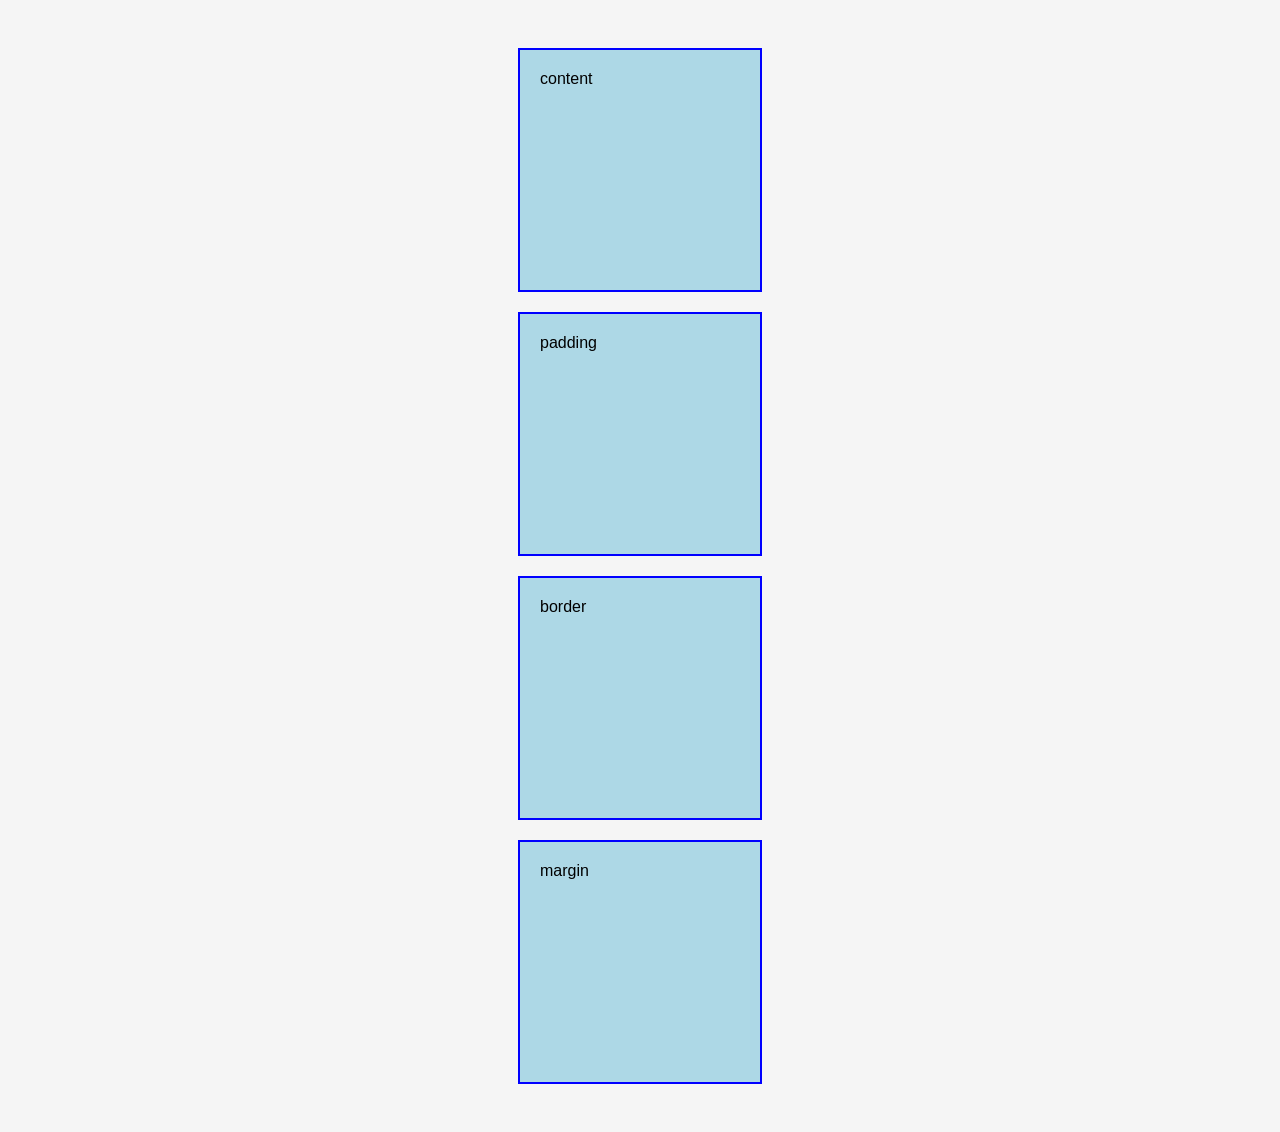
<file: box-model-practice.html>
<!DOCTYPE html>
 <html lang="en">
 <head>
  <meta charset="UTF-8">
  <meta name="viewport" content="width=device-width, initial-scale=1.0">
  <title>box-model-practice</title>
  <link rel="stylesheet" href="box-model-practice-styles.css">
 </head>
 <body> 
<main class="grid-container">
  <article class="box">content</article>
  <article class="box">padding</article>
  <article class="box">border</article>
  <article class="box">margin</article>
</main>
  </body>
 </html>
</file>
<file: box-model-practice-styles.css>
body{
    font-family: Arial, sans-serif;
    background-color: #f5f5f5;
    padding: 20px;
  }
  h2{
    text-align: center;}
  .box{
    width: 200px;
    height: 200px;
    background-color: lightblue;
    margin: 20px auto;
    padding: 20px;
    border: 2px solid blue;
  }
  .broken-box{
    width: 300px;
    background-color: lightcoral;
    padding: 20px;
    border: none;
  }
  .card{
   width: 300px;
   padding: 20px;
   border: 1px solid gray;
  }
  .card-img {
   width: 100%;
   height: auto;
  }
  .card-title {
   margin-bottom: 15px;
  }
}
</file>
